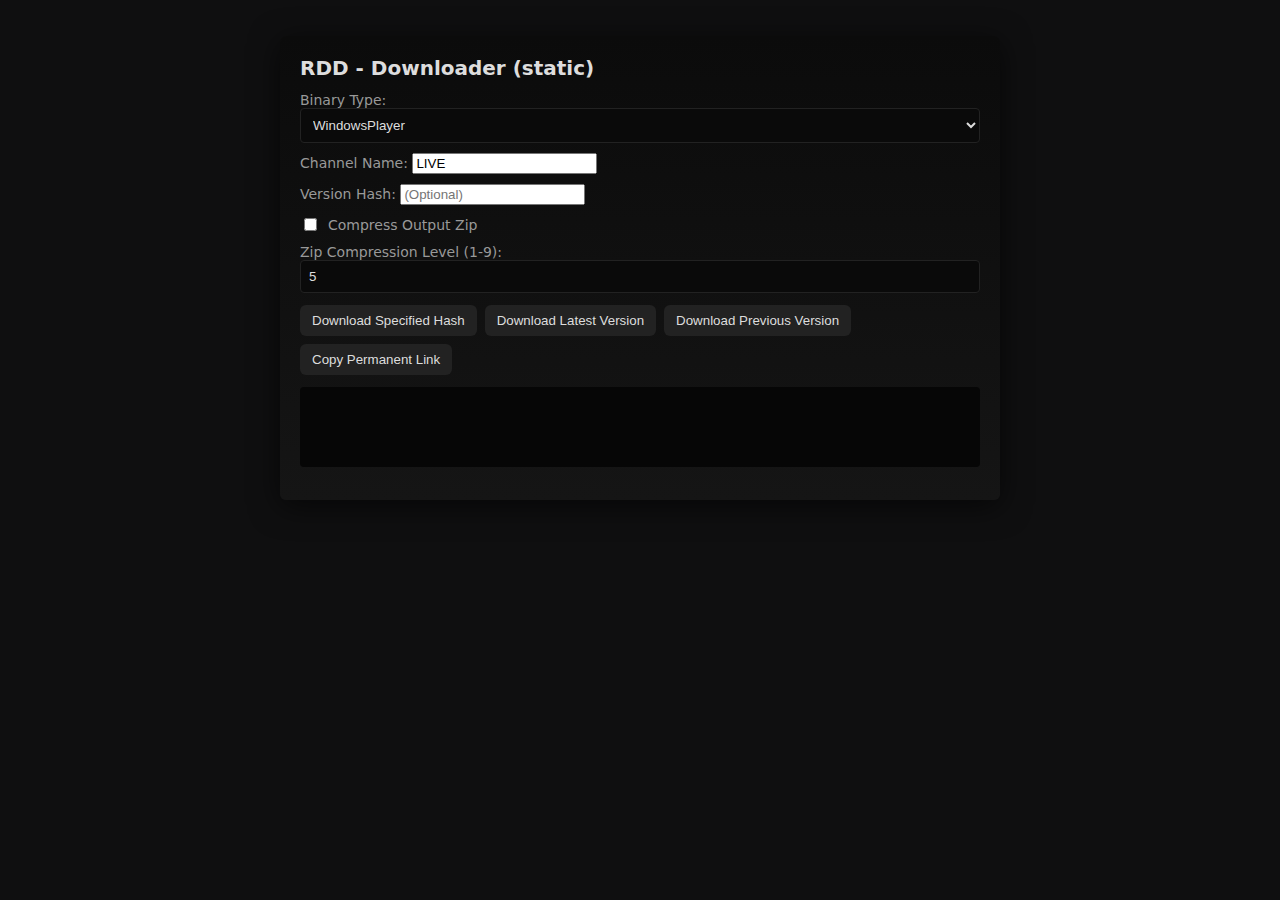
<file: index.html>
<!doctype html>
<html lang="en">
<head>
  <meta charset="utf-8" />
  <meta name="viewport" content="width=device-width,initial-scale=1" />
  <title>RDD - Downloader (static)</title>
  <link rel="stylesheet" href="style.css" />
</head>
<body>
  <main class="container">
    <h1>RDD - Downloader (static)</h1>

    <label>Binary Type:
      <select id="binaryType">
        <option>WindowsPlayer</option>
        <option>WindowsStudio</option>
        <option>WindowsStudio64</option>
        <option>MacPlayer</option>
        <option>MacStudio</option>
      </select>
    </label>

    <label>Channel Name:
      <input id="channel" placeholder="LIVE" value="LIVE" />
    </label>

    <label>Version Hash:
      <input id="version" placeholder="(Optional)" />
    </label>

    <label class="row">
      <input type="checkbox" id="compress" />
      Compress Output Zip
    </label>

    <label>Zip Compression Level (1-9):
      <input id="zipLevel" type="number" min="1" max="9" value="5" />
    </label>

    <div class="buttons">
      <button id="btnSpecified">Download Specified Hash</button>
      <button id="btnLatest">Download Latest Version</button>
      <button id="btnPrevious">Download Previous Version</button>
      <button id="btnCopyLink">Copy Permanent Link</button>
    </div>

    <pre id="log" class="log"></pre>
  </main>

  <script src="script.js"></script>
</body>
</html>
</file>
<file: style.css>
:root{ --bg:#0f0f10; --card:#111; --accent:#6be; --text:#ddd; --muted:#999 }
*{box-sizing:border-box}
body{font-family:system-ui,-apple-system,Segoe UI,Roboto,"Helvetica Neue",Arial;background:var(--bg);color:var(--text);padding:28px}
.container{max-width:720px;margin:0 auto;background:linear-gradient(180deg,#0b0b0b, #151515);padding:20px;border-radius:6px;box-shadow:0 6px 30px rgba(0,0,0,0.6)}
h1{margin:0 0 12px;font-size:20px}
label{display:block;margin:10px 0;font-size:14px;color:var(--muted)}
input[type="text"], input[type="number"], select, input[type="search"]{width:100%;padding:8px;border-radius:4px;border:1px solid #222;background:#0a0a0a;color:var(--text)}
.row{display:flex;align-items:center;gap:8px}
.buttons{display:flex;gap:8px;flex-wrap:wrap;margin-top:12px}
button{padding:8px 12px;border-radius:6px;border:0;background:#222;color:var(--text);cursor:pointer}
button:hover{filter:brightness(1.15)}
.log{margin-top:12px;background:#060606;padding:8px;border-radius:4px;color:#bfbfbf;min-height:80px;overflow:auto}
</file>
